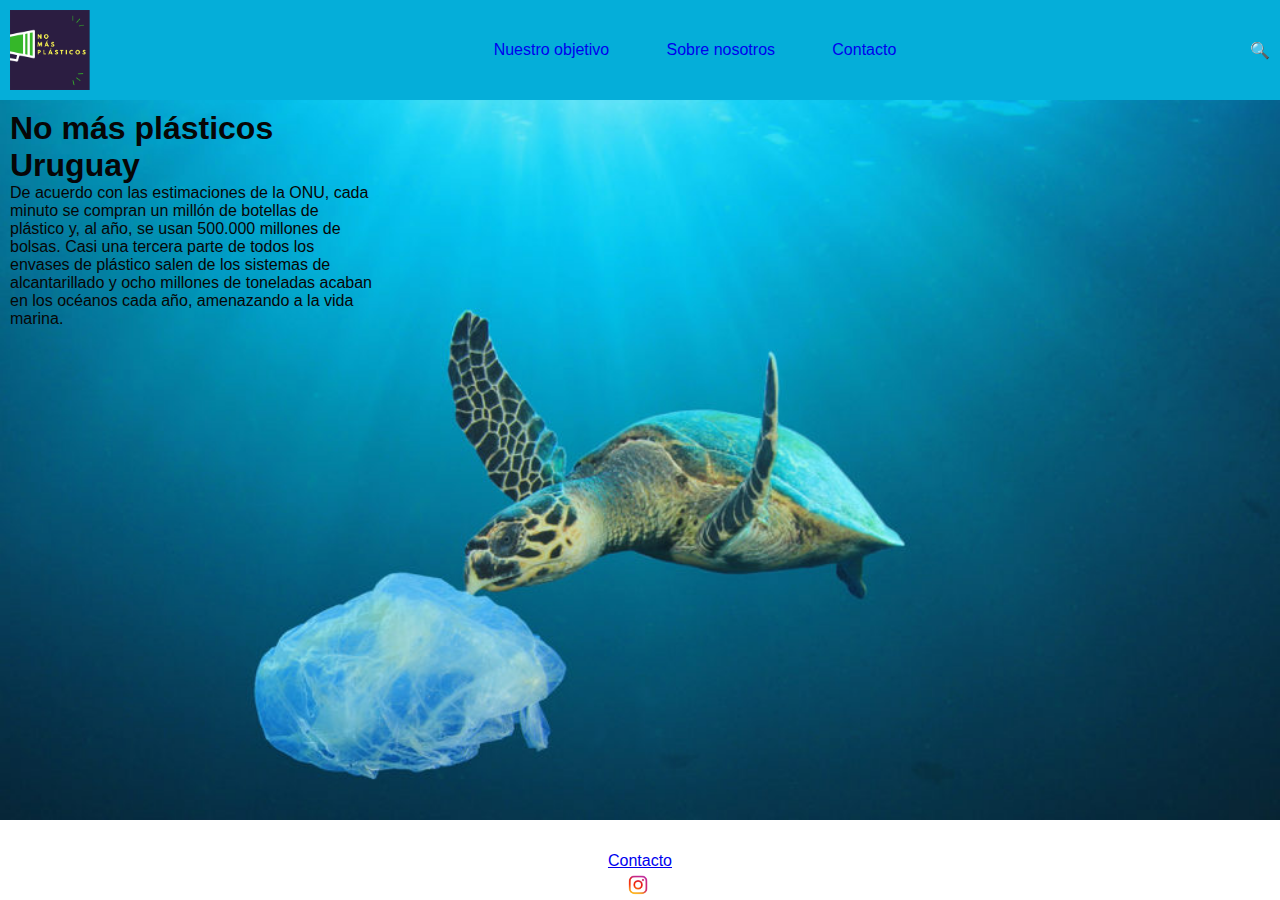
<file: index.html>
<!DOCTYPE html>
<html lang="en">
<head>
    <meta charset="UTF-8">
    <meta http-equiv="X-UA-Compatible" content="IE=edge">
    <meta name="viewport" content="width=device-width, initial-scale=1.0">
    <title>Document</title>
    <link rel="stylesheet" href="css/styles.css">
    <link rel="stylesheet" href="css/MediaQueriz.css">
    <link rel="shortcut icon" href="images/logo.png">
</head>
<body>
    <head>
        <nav class="nav">
            <img src="images/logo.png" class="logo" alt="logo">
            <ul class="menu">
                <li><a href="#">Nuestro objetivo</a></li>
                <li><a href="Nosotros.html">Sobre nosotros</a></li>
                <li><a href="#">Contacto</a></li>
            </ul>
            <div class="search">
                <li><a href="#">🔍</a></li>
            </div>
        </nav>
    </head>
    <main class="main">
        <div class="maincontent">
            <h1>No más plásticos Uruguay</h1>
            <p> De acuerdo con las estimaciones de la ONU, cada minuto se compran un millón de botellas 
                de plástico y, al año, se usan 500.000 millones de bolsas. Casi una tercera parte de todos
                los envases de plástico salen de los sistemas de alcantarillado y ocho millones de toneladas 
                acaban en los océanos cada año, amenazando a la vida marina.</p>
            </div>

    </main>
    <footer class="footer">
        <div>
            <section><a href="https://www.instagram.com/nahuelpra2/?hl=es" target="_blank">Contacto</a><img src="images/logo-instagram-Icono.png"></section>
        </div>
    </footer>
    
</body>
</html>
</file>
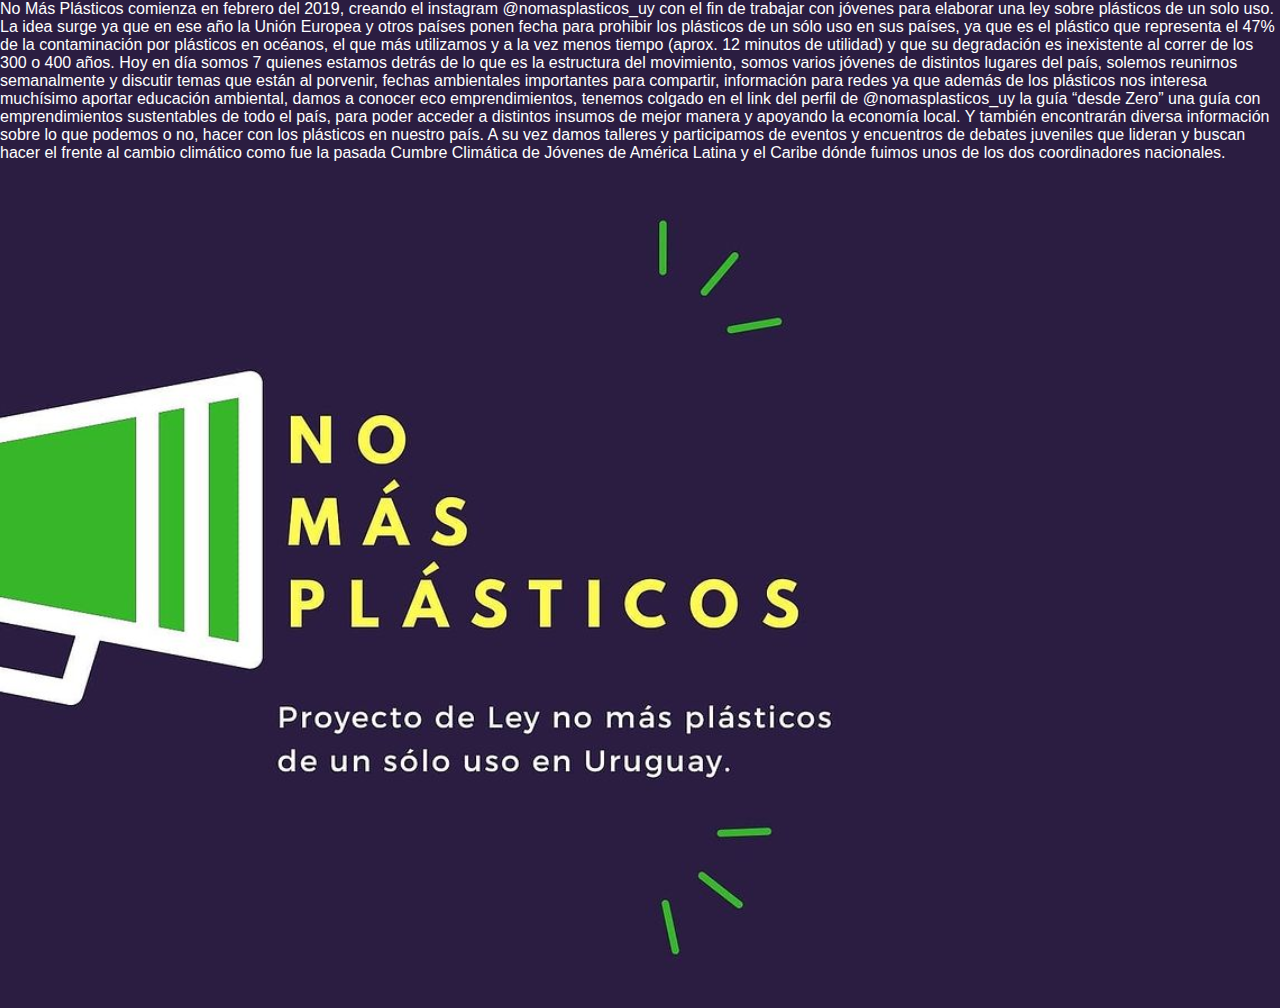
<file: Nosotros.html>
<!DOCTYPE html>
<html lang="en">
<head>
    <meta charset="UTF-8">
    <meta http-equiv="X-UA-Compatible" content="IE=edge">
    <meta name="viewport" content="width=device-width, initial-scale=1.0">
    <title>Document</title>
    <link rel="stylesheet" href="css/Nosotros.css">
    <link rel="stylesheet" href="css/MediaQueriz.css">
</head>
<body class="contenedor">
    <div>
    <p>
        No Más Plásticos comienza en febrero del 2019, creando el instagram @nomasplasticos_uy
con el fin de trabajar con jóvenes para elaborar una ley sobre plásticos de un solo uso. La
idea surge ya que en ese año la Unión Europea y otros países ponen fecha para prohibir los
plásticos de un sólo uso en sus países, ya que es el plástico que representa el 47% de la
contaminación por plásticos en océanos, el que más utilizamos y a la vez menos tiempo
(aprox. 12 minutos de utilidad) y que su degradación es inexistente al correr de los 300 o
400 años.
Hoy en día somos 7 quienes estamos detrás de lo que es la estructura del movimiento,
somos varios jóvenes de distintos lugares del país, solemos reunirnos semanalmente y
discutir temas que están al porvenir, fechas ambientales importantes para compartir,
información para redes ya que además de los plásticos nos interesa muchísimo aportar
educación ambiental, damos a conocer eco emprendimientos, tenemos colgado en el link
del perfil de @nomasplasticos_uy la guía “desde Zero” una guía con emprendimientos
sustentables de todo el país, para poder acceder a distintos insumos de mejor manera y
apoyando la economía local. Y también encontrarán diversa información sobre lo que
podemos o no, hacer con los plásticos en nuestro país.
A su vez damos talleres y participamos de eventos y encuentros de debates juveniles que
lideran y buscan hacer el frente al cambio climático como fue la pasada Cumbre Climática
de Jóvenes de América Latina y el Caribe dónde fuimos unos de los dos coordinadores
nacionales.
</p>
<img src="images/nmp ley.png" alt="">
</div>
</body>
</html>
</file>
<file: css/styles.css>
* {
    margin: 0px;
    padding: 0px;
    box-sizing: border-box;
    font-family: Arial, Helvetica, sans-serif;

}
.nav {
    background-color: #05aed9;
    display: grid;
    grid-template-columns: repeat(8, 1fr);
    align-items: center;
    justify-content: space-around;
    gap: 10px 5px;
    width: 100%;
   }
   .nav .logo {
       width: 100px;
       height: 100px;
       grid-column: 1 / 2;
       padding: 10px;
   }
   .nav li {
       list-style: none;
   }
   .nav a {
       text-decoration: none;
   }
   .nav .menu {
       grid-column: 4 / 7;
       display: flex;
       justify-content: space-around;
   }
   .nav .search {
       grid-column: 9;
       padding: 10px;
       display: flex;
       justify-content: flex-end;
      
   }
   /* MAIN */
   .main {
       height: 80vh;
       background-image: url(../images/tortuga.jpg);
       background-size: center;
       background-repeat: no-repeat;
       background-position: center bottom;
       background-size: cover;
       max-width: 100%;
       display: grid;
       grid-template-columns: repeat(10,1fr);
       grid-template-rows: repeat(8, 1fr);
   }
   
   .main .maincontent {
        color: rgb(7, 6, 6);
       padding: 10px;
      grid-column: 1 / 4;
      grid-row: 1 / 6;
      }
      /* FOOTER */
      .footer {
          display: flex;
          align-items: flex-end;
          justify-content: center;
          height: 80px;
          background-color: white;
      }

    .footer section img {
        height: 30px;
        display: flex;
        align-content: center;
        justify-content: center;
        margin: 10x;
        margin-left: 15px;
        padding: 5px;
    }
</file>
<file: css/MediaQueriz.css>
@media only screen and (max-width: 600px) {

.nav {
    position: relative;
}
.nav .menu {
    position: absolute;
    width: 100%;
    height: 70vh;
    display: grid;
    align-items: center;
    background-color: #05aed9 ;
    margin-top: 38em;
    transform:  translate(100%);
}

}
</file>
<file: css/Nosotros.css>
* {
    margin: 0px;
    padding: 0px;
    box-sizing: border-box;
    font-family: Arial, Helvetica, sans-serif;
    color: white;

}
.contenedor {
    width: 100%;
    height: 100vh;
    background-color: #2b1d41
}
.contenedor div p img {
    height: 500px;
    display: flex;
    justify-content: center;
}
</file>
